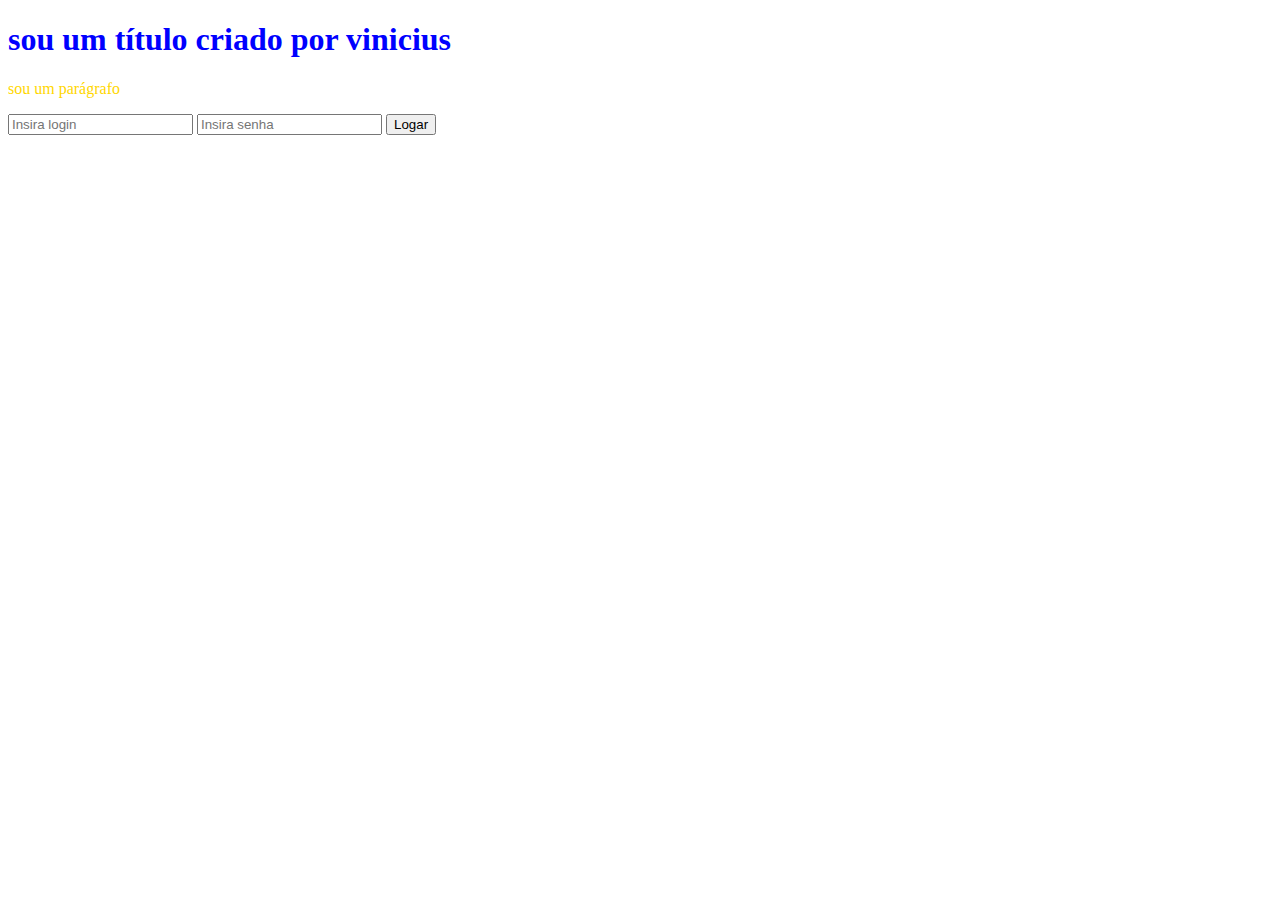
<file: resposta_07/index.html>
<!DOCTYPE html>
<html lang="en">
<head>
    <meta charset="UTF-8">
    <meta name="viewport" content="width=device-width, initial-scale=1.0">
    <link rel="stylesheet" href="style.css">
    <script src="app.js"></script>
    <title>Sou uma Página</title>
</head>
<body>
    <h1> sou um título criado por vinicius</h1>
    <p> sou um parágrafo</p>
    <form>
        <input type="text" placeholder="Insira login">
        <input type="password" placeholder="Insira senha">

        <button type="submit" onclick="mostrar()" >Logar</button>
        
    </form>
</body>
</html>
</file>
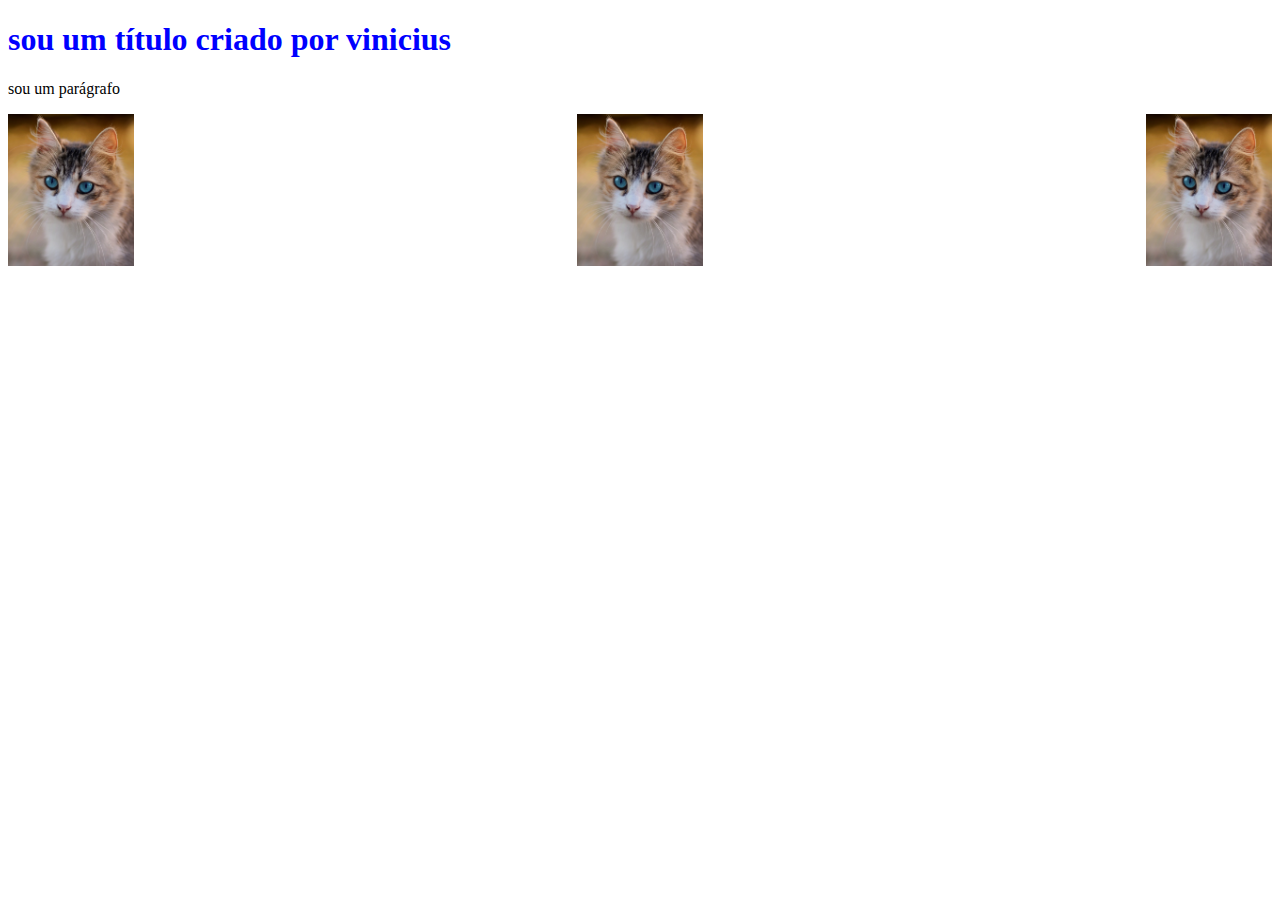
<file: resposta_08/index.html>
<!DOCTYPE html>
<html lang="en">
<head>
    <meta charset="UTF-8">
    <meta name="viewport" content="width=device-width, initial-scale=1.0">
    <link rel="stylesheet" href="style2.css">

    <title>Sou uma Página</title>
</head>
<body>
    <h1> sou um título criado por vinicius</h1>
    <p> sou um parágrafo</p>
    <div class="container">
        <img src="cat.jpg" class="imagens">
        <img src="cat.jpg" class="imagens">
        <img src="cat.jpg" class="imagens">
    </div>
</body>
</html>
</file>
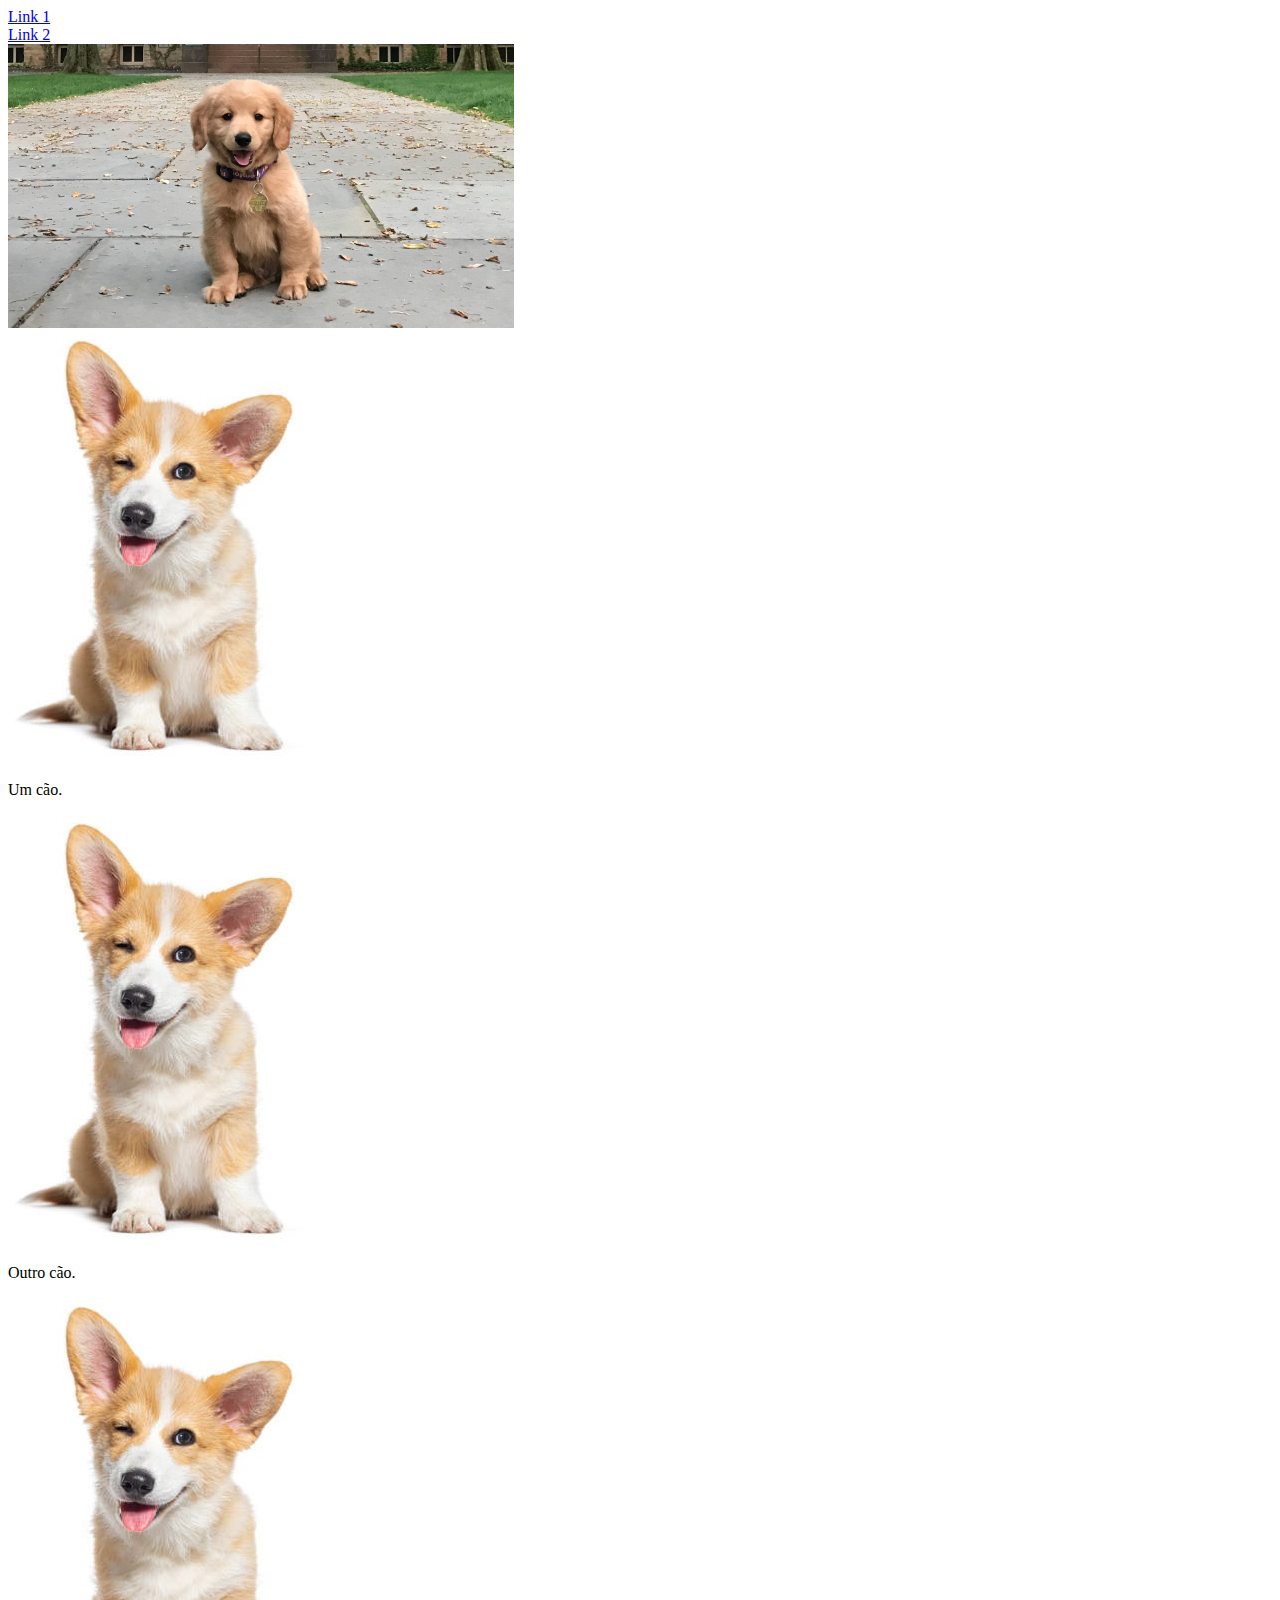
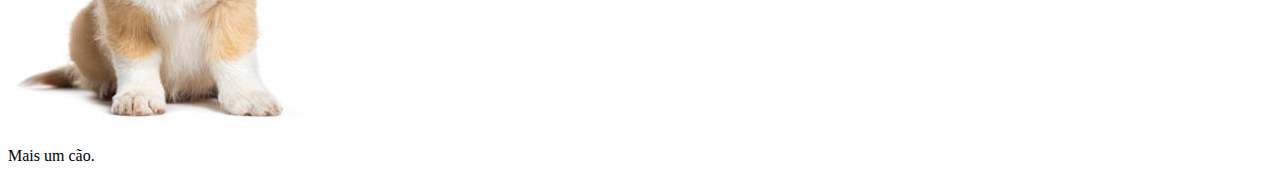
<file: resposta_09/index.html>
<!DOCTYPE html>
<html lang="en">
<head>
    <meta charset="UTF-8">
    <meta name="viewport" content="width=device-width, initial-scale=1.0">
    <link rel="stylesheet" href="https://stackpath.bootstrapcdn.com/bootstrap/4.1.3/css/bootstrap.min.css" integrity="sha384-MCw98/SFnGE8fJT3GXwEOngsV7Zt27NXFoaoApmYm81iuXoPkFOJwJ8ERdknLPMO" crossorigin="anonymous">

    <title>Outro Outro Título</title>
    
</head>
<body>
    <div class="container-fluid" >
        <div class="row">
            <div class="col-md">
                <nav>
                    <li><a href="#">Link 1</a>
                </li>
                </nav>
            </div>
            <div class="col-md">
                <nav>
                    <li><a href="#">Link 2</a>
                </li>
                </nav>
            
            </div>

        </div>
        <div class="row">
            <img src="dog2.jpg" style="width: 40%">
            </div>
        <div class="row">
            <div class="col-sm">
                <div class="card" style="width: 10rem;">
                    <img class="card-img-top" src="dog.jpg" alt="Imagem de capa do card">
                    <div class="card-body">
                      <p class="card-text">Um cão.</p>
                    </div>
                  </div>
            </div>
            <div class="col-sm">
                <div class="card" style="width: 10rem;">
                    <img class="card-img-top" src="dog.jpg" alt="Imagem de capa do card">
                    <div class="card-body">
                      <p class="card-text">Outro cão.</p>
                    </div>
                  </div>
            </div>
            <div class="col-sm">
                <div class="card" style="width: 10rem;">
                    <img class="card-img-top" src="dog.jpg" alt="Imagem de capa do card">
                    <div class="card-body">
                      <p class="card-text">Mais um cão.</p>
                    </div>
                  </div>
            </div>
              </div>
        </div>
    </div>
</body>
</html>
</file>
<file: resposta_07/style.css>
h1 {
    color: blue;
}

p {
    color: gold}
</file>
<file: resposta_08/style2.css>
h1 {
    color: blue;
}

.imagens {
    width: 10%;
    height: 10%;
}
.container {
    display: flex;
    justify-content: space-between}
</file>
